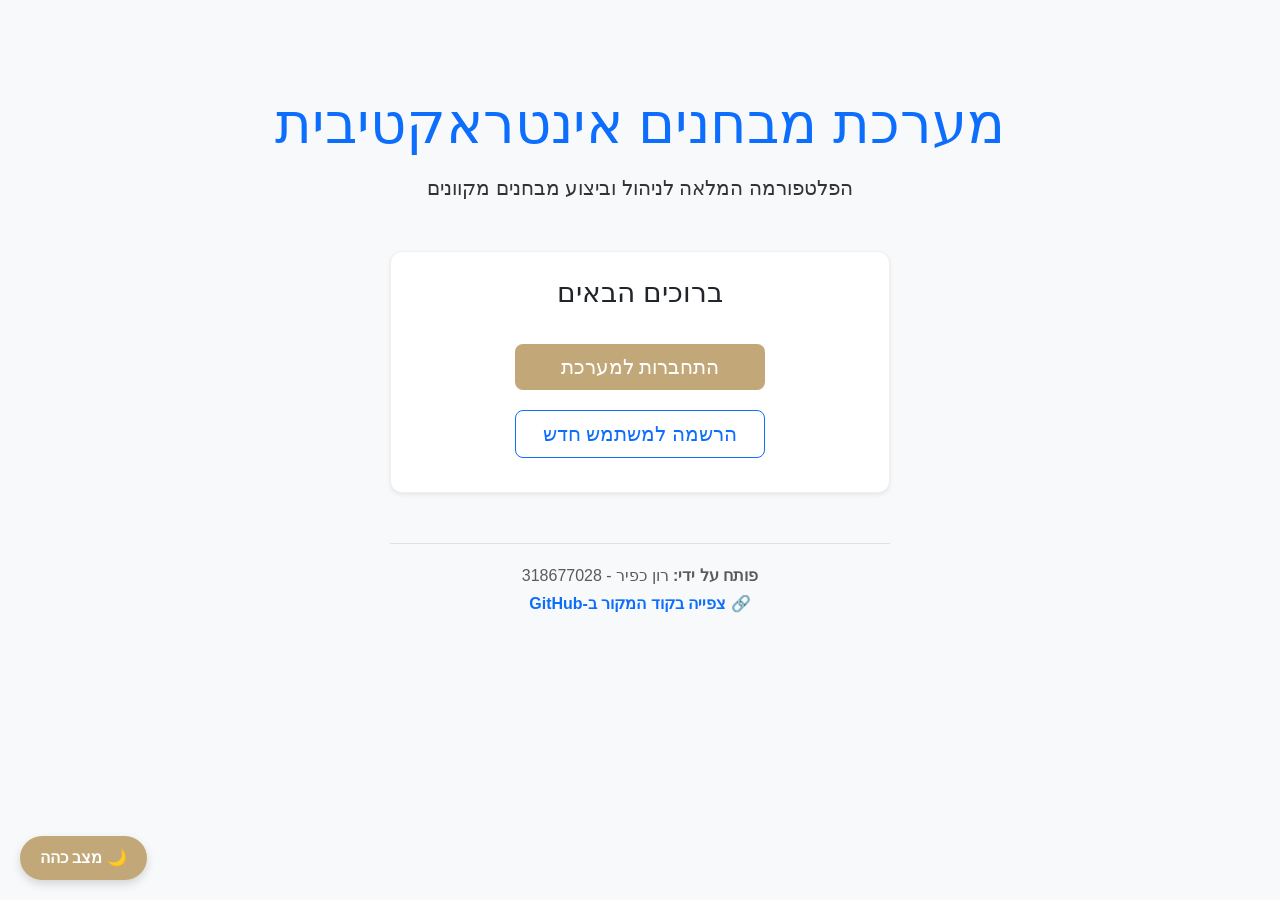
<file: index.html>
<!DOCTYPE html>
<html lang="he" dir="rtl">
<head>
    <meta charset="UTF-8">
    <title>מערכת מבחנים אינטראקטיבית</title>
    <!-- שימוש ב-Bootstrap לעיצוב נקי ומהיר -->
    <link href="https://cdn.jsdelivr.net/npm/bootstrap@5.3.3/dist/css/bootstrap.min.css" rel="stylesheet">
    <link rel="stylesheet" href="./css/style.css">
    <style>
        body {
            background-color: #f8f9fa;
        }
        .hero-section {
            margin-top: 10vh;
            text-align: center;
        }
        .action-buttons a {
            margin: 10px;
            width: 250px;
        }
        .footer-info {
            margin-top: 50px;
            padding-top: 20px;
            border-top: 1px solid #dee2e6;
        }
    </style>
</head>
<body>

    <div class="container hero-section">
        <h1 class="display-4 text-primary mb-3">מערכת מבחנים אינטראקטיבית</h1>
        <p class="lead mb-5">הפלטפורמה המלאה לניהול וביצוע מבחנים מקוונים</p>
        
        <!-- תיבת ההתחברות/הרשמה -->
        <div class="card shadow-sm mx-auto p-4" style="max-width: 500px;">
            <h3 class="mb-4">ברוכים הבאים</h3>
            
            <div class="action-buttons d-flex flex-column align-items-center">
                <!-- הקישורים עובדים ישירות כי אנחנו בתוך תיקיית pages -->
                <a href="pages/login.html" class="btn btn-primary btn-lg">התחברות למערכת</a>
                <a href="pages/register.html" class="btn btn-outline-primary btn-lg">הרשמה למשתמש חדש</a>
            </div>
        </div>

        <!-- פרטי הסטודנט וקישור לגיטהאב -->
        <div class="footer-info text-muted mx-auto" style="max-width: 500px;">
            <p class="mb-1"><strong>פותח על ידי:</strong> רון כפיר - 318677028</p>
            <p>
                <a href="https://github.com/ronkfir123-eng/exam-system-client" target="_blank" class="text-decoration-none fw-bold">
                    🔗 צפייה בקוד המקור ב-GitHub
                </a>
            </p>
        </div>
    </div>

    
    <script src="./UI/DarkModeUI.js"></script>
</body>
</html>
</file>
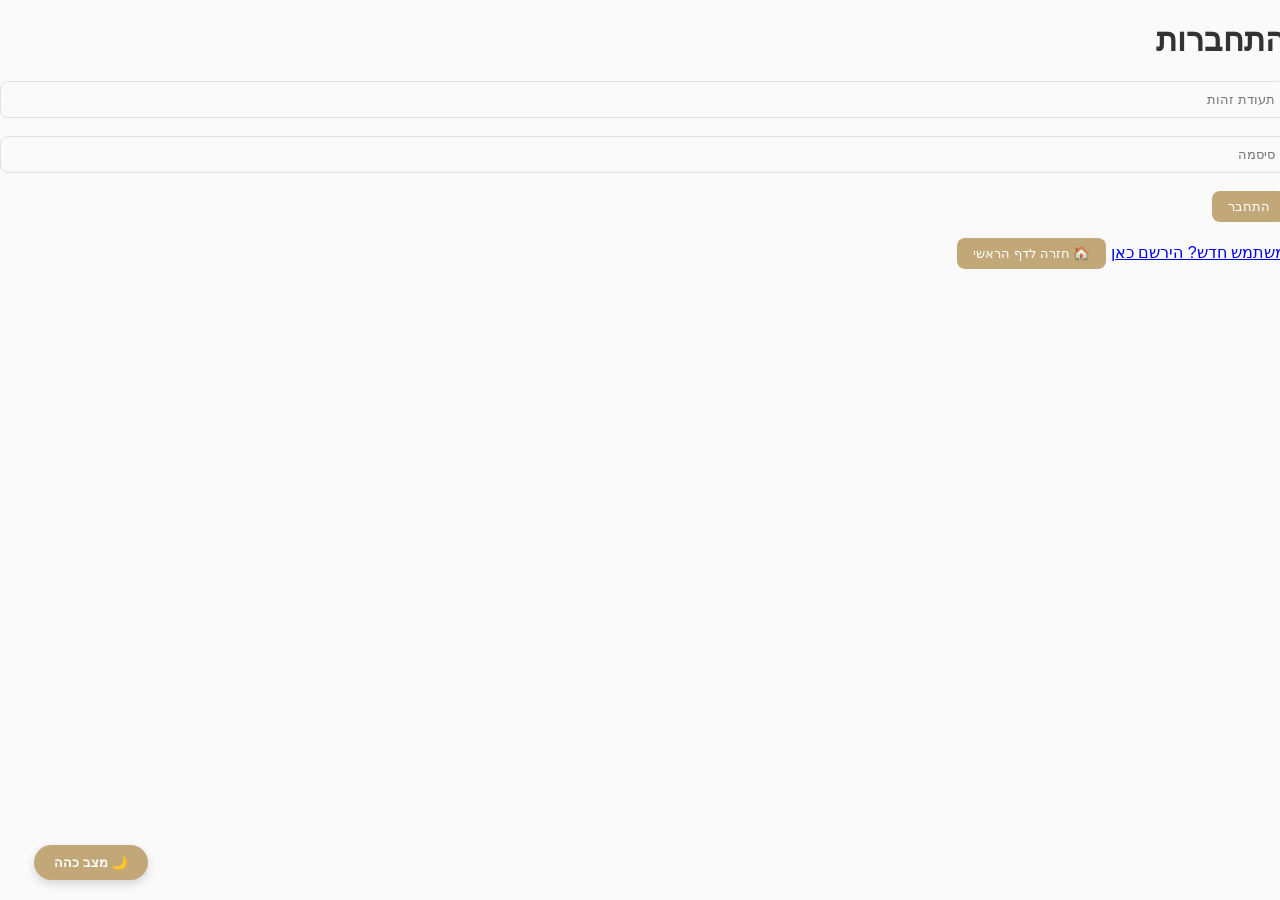
<file: pages/exam-details.html>
<!DOCTYPE html>
<html lang="he" dir="rtl">
<head>
    <meta charset="UTF-8">
    <title>פרטי מבחן וניהול שאלות</title>
</head>
<link rel="stylesheet" href="../css/style.css">
<body>
    <header>
        <h1>ניהול מבחן: <span id="displayTitle"></span></h1>
        <button onclick="window.location.href='teacher-dashboard.html'">חזור לדשבורד</button>
    </header>

    <main>
        <section id="examInfo">
            <!-- exam details will be posted here from JS -->
        </section>

        <hr>

        <section>
            <h2>הוספת שאלה חדשה</h2>
            <form id="addQuestionForm">
                <input type="text" id="qText" placeholder="טקסט השאלה" required style="width: 300px;"><br><br>
                
                <!-- 4 answers with radio buttons for the correct one -->
                <input type="radio" name="correct" value="0" required> 
                <input type="text" id="ans0" placeholder="תשובה 1" required><br>
                
                <input type="radio" name="correct" value="1"> 
                <input type="text" id="ans1" placeholder="תשובה 2" required><br>
                
                <input type="radio" name="correct" value="2"> 
                <input type="text" id="ans2" placeholder="תשובה 3" required><br>
                
                <input type="radio" name="correct" value="3"> 
                <input type="text" id="ans3" placeholder="תשובה 4" required><br><br>
                
                <button type="submit">הוסף שאלה למבחן</button>
            </form>
        </section>

        <hr>

        <section>
            <h2>שאלות קיימות במבחן (<span id="questionCount">0</span>)</h2>
            <ul id="questionsList"></ul>
        </section>

        <section>
            <h2>Student Results</h2>
            <table border="1" style="width: 100%; border-collapse: collapse; margin-top: 10px;">
                <thead>
                    <tr>
                        <th>Student Name</th>
                        <th>Score</th>
                    </tr>
                </thead>
                <tbody id="resultsTableBody">
                    <!-- results will be posted here from JS -->
                </tbody>
            </table>
        </section>
    </main>

    <script type="module" src="../UI/ExamDetailsUI.js"></script>
    <script type="module" src="../UI/DarkModeUI.js"></script>
</body>
</html>
</file>
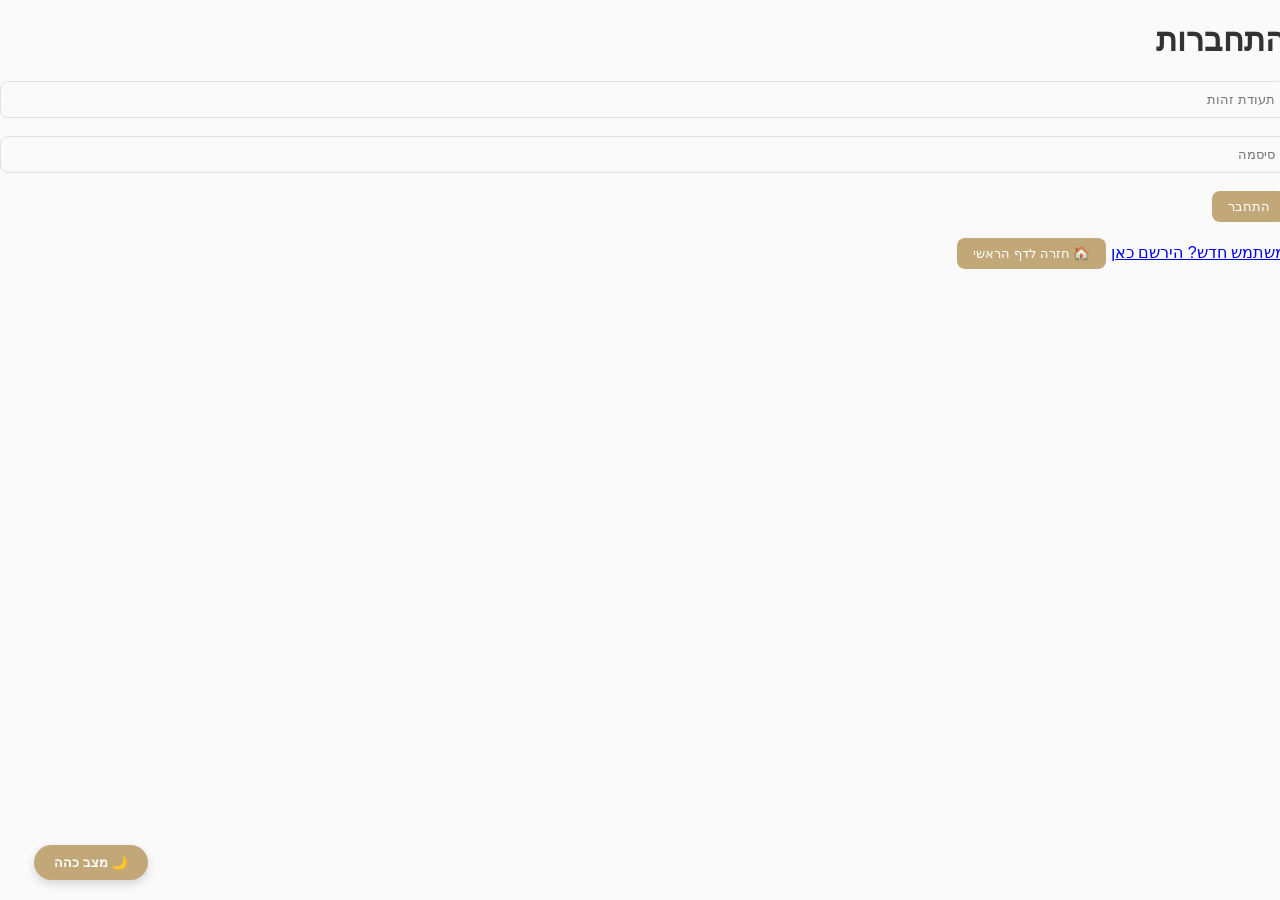
<file: pages/login.html>
<!DOCTYPE html>
<html lang="he" dir="rtl">
<head>
    <meta charset="UTF-8">
    <link rel="stylesheet" href="../css/style.css">
    <title>התחברות למערכת מבחנים</title>
</head>
<body>
    <h1>התחברות</h1>
    <form id="loginForm">
        <input type="text" id="loginTz" placeholder="תעודת זהות" required><br><br>
        <input type="password" id="loginPassword" placeholder="סיסמה" required><br><br>
        <button type="submit">התחבר</button>
    </form>
    
    <p id="loginError" style="color: red;"></p>
    <a href="register.html">משתמש חדש? הירשם כאן</a>
    <button onclick="window.location.href='../index.html'" class="btn btn-outline-secondary mb-3">🏠 חזרה לדף הראשי</button>

    <script type="module" src="../UI/AuthUI.js"></script>
    <script src="../UI/DarkModeUI.js"></script>
</body>
</html>
</file>
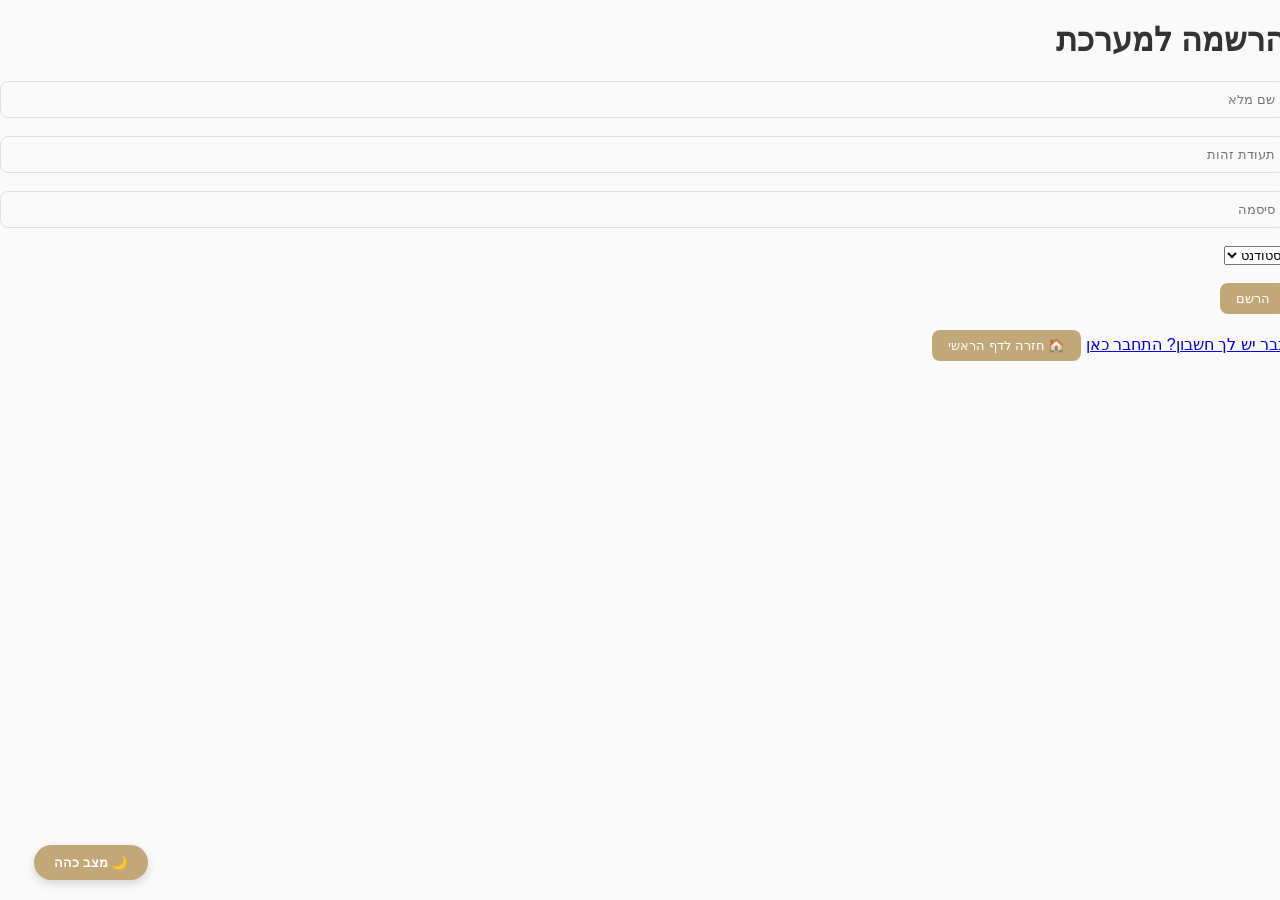
<file: pages/register.html>
<!DOCTYPE html>
<html lang="he" dir="rtl">
<head>
    <meta charset="UTF-8">
    <link rel="stylesheet" href="../css/style.css">
    <title>הרשמה למערכת מבחנים</title>
</head>
<body>
    <h1>הרשמה למערכת</h1>
    <form id="registerForm">
        <input type="text" id="regName" placeholder="שם מלא" required><br><br>
        <input type="text" id="regTz" placeholder="תעודת זהות" required><br><br>
        <input type="password" id="regPassword" placeholder="סיסמה" required><br><br>
        
        <select id="regRole">
            <option value="student">סטודנט</option>
            <option value="teacher">מורה</option>
        </select><br><br>
        
        <button type="submit">הרשם</button>
    </form>
    
    <p id="regError" style="color: red;"></p>
    <a href="login.html">כבר יש לך חשבון? התחבר כאן</a>
    <button onclick="window.location.href='../index.html'" class="btn btn-outline-secondary mb-3">🏠 חזרה לדף הראשי</button>

    <script type="module" src="../UI/AuthUI.js"></script>
    <script src="../UI/DarkModeUI.js"></script>
</body>
</html>
</file>
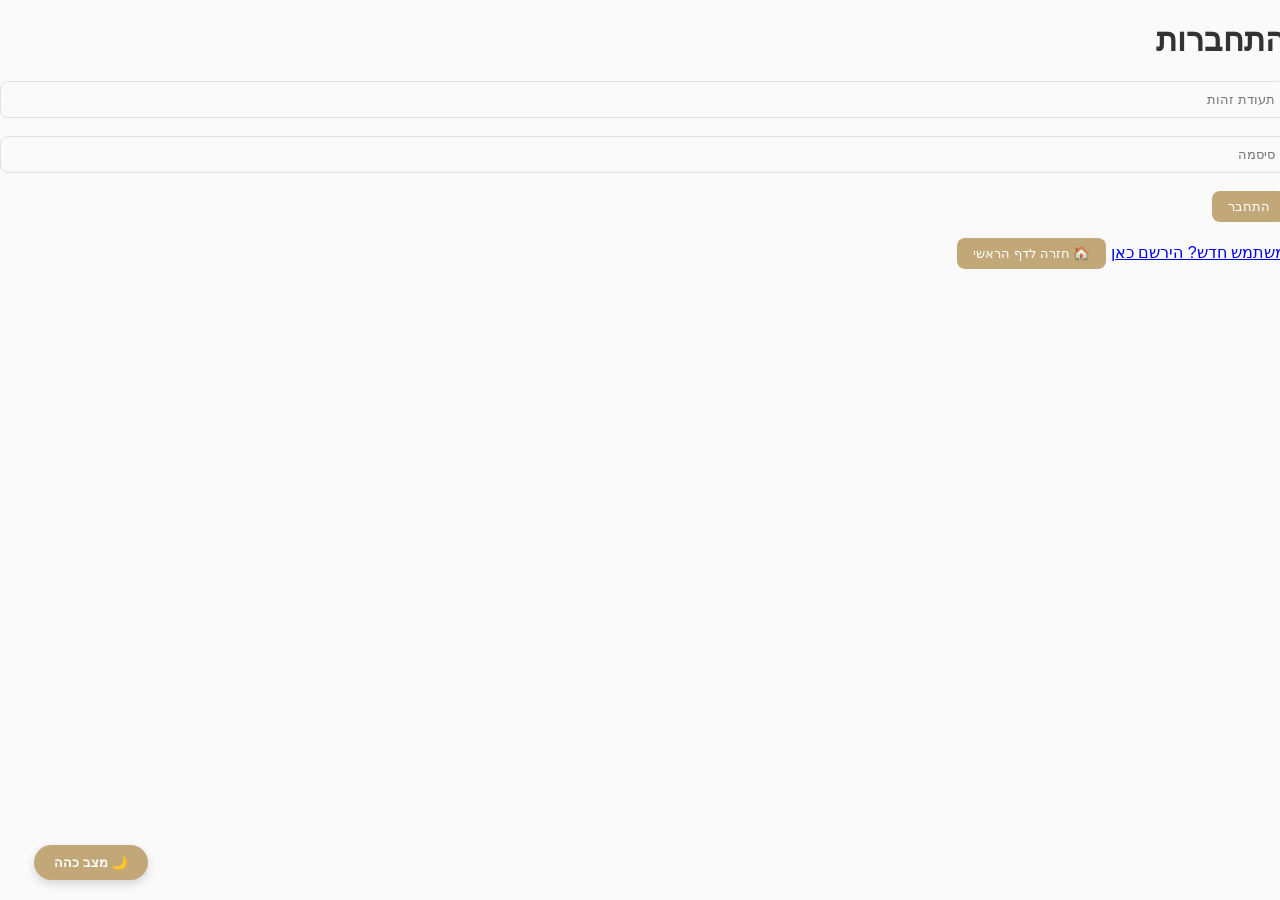
<file: pages/search-exam.html>
<!DOCTYPE html>
<html lang="he" dir="rtl">
<head>
    <meta charset="UTF-8">
    <link rel="stylesheet" href="../css/style.css">
    <title>חיפוש מבחן</title>
</head>
<body>
    <header>
        <h1>מערכת מבחנים - חיפוש מבחן</h1>
        <button onclick="window.location.href='student-dashboard.html'">חזור לדשבורד</button>
    </header>

    <main>
        <section>
            <h2>חפש מבחן לפי שם או קוד</h2>
            <form id="searchForm">
                <input type="text" id="searchInput" placeholder="הכנס שם או קוד מבחן (למשל: C101)" required style="width: 250px;">
                <button type="submit">חפש</button>
            </form>
        </section>

        <hr>

        <section>
            <h2>תוצאות חיפוש:</h2>
            <ul id="searchResults">
                <!-- תוצאות החיפוש יופיעו כאן -->
            </ul>
        </section>
    </main>

    <script type="module" src="../UI/SearchExamUI.js"></script>
    <script src="../UI/DarkModeUI.js"></script>
</body>
</html>
</file>
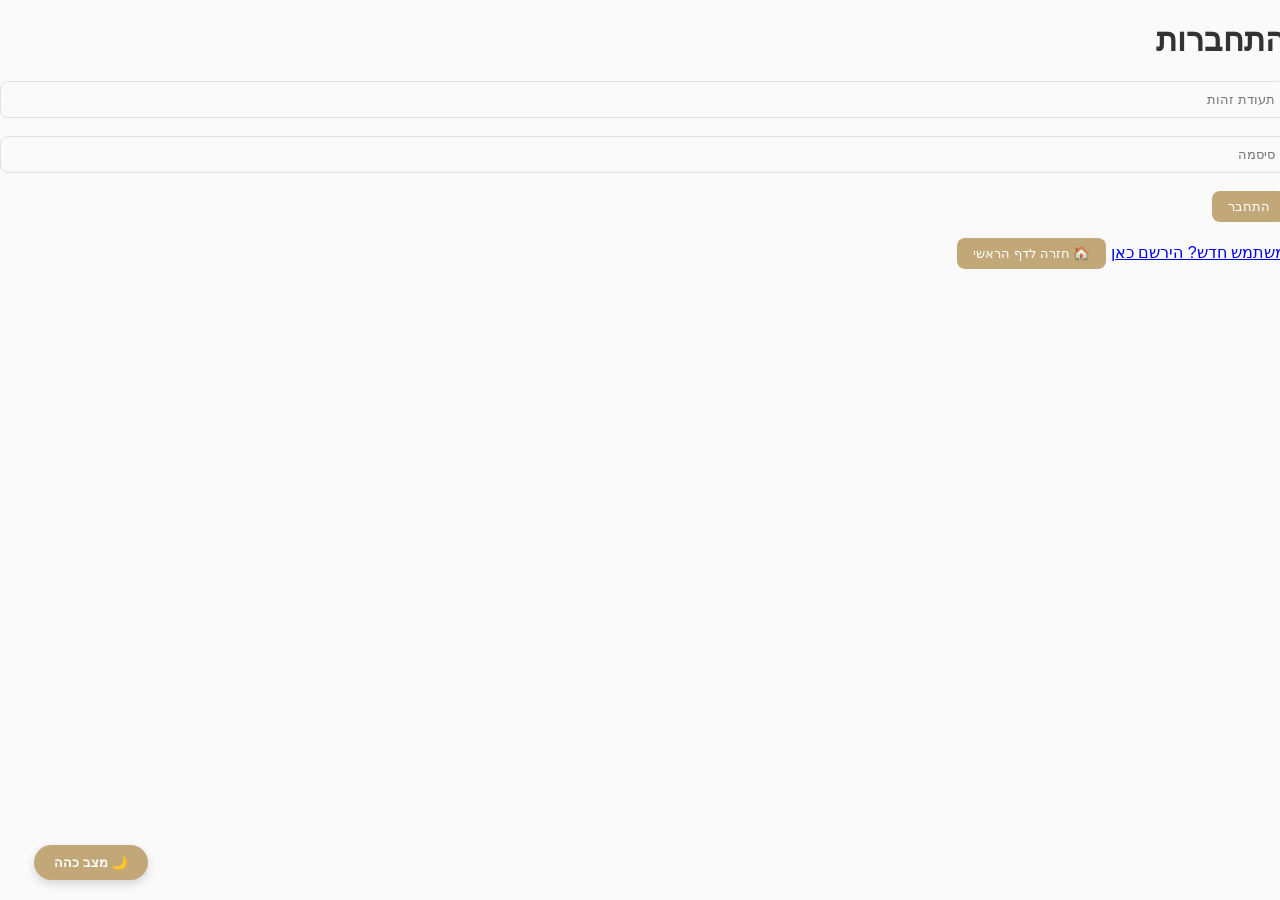
<file: pages/student-dashboard.html>
<!DOCTYPE html>
<html lang="he" dir="rtl">
<head>
    <meta charset="UTF-8">
    <link rel="stylesheet" href="../css/style.css">
    <title>דשבורד סטודנט</title>
</head>
<body>
    <header>
        <h1 id="welcomeMessage">ברוך הבא, סטודנט</h1>
        <button id="logoutBtn">התנתק</button>
    </header>

    <main>
        <section>
            <h2>חיפוש מבחן חדש</h2>
            <p>מוכן למבחן הבא שלך?</p>
            <button onclick="window.location.href='search-exam.html'">חפש מבחן לביצוע</button>
        </section>

        <hr>

        <section>
            <h2>היסטוריית הציונים שלי</h2>
            <h3 id="avgScore">ממוצע ציונים: מחשב...</h3>
            <ul id="historyList">
                <!-- כאן יופיעו המבחנים שהסטודנט פתר -->
            </ul>
        </section>
    </main>


    <script type="module" src="../UI/StudentUI.js"></script>
    <script src="../UI/DarkModeUI.js"></script>
</body>
</html>
</file>
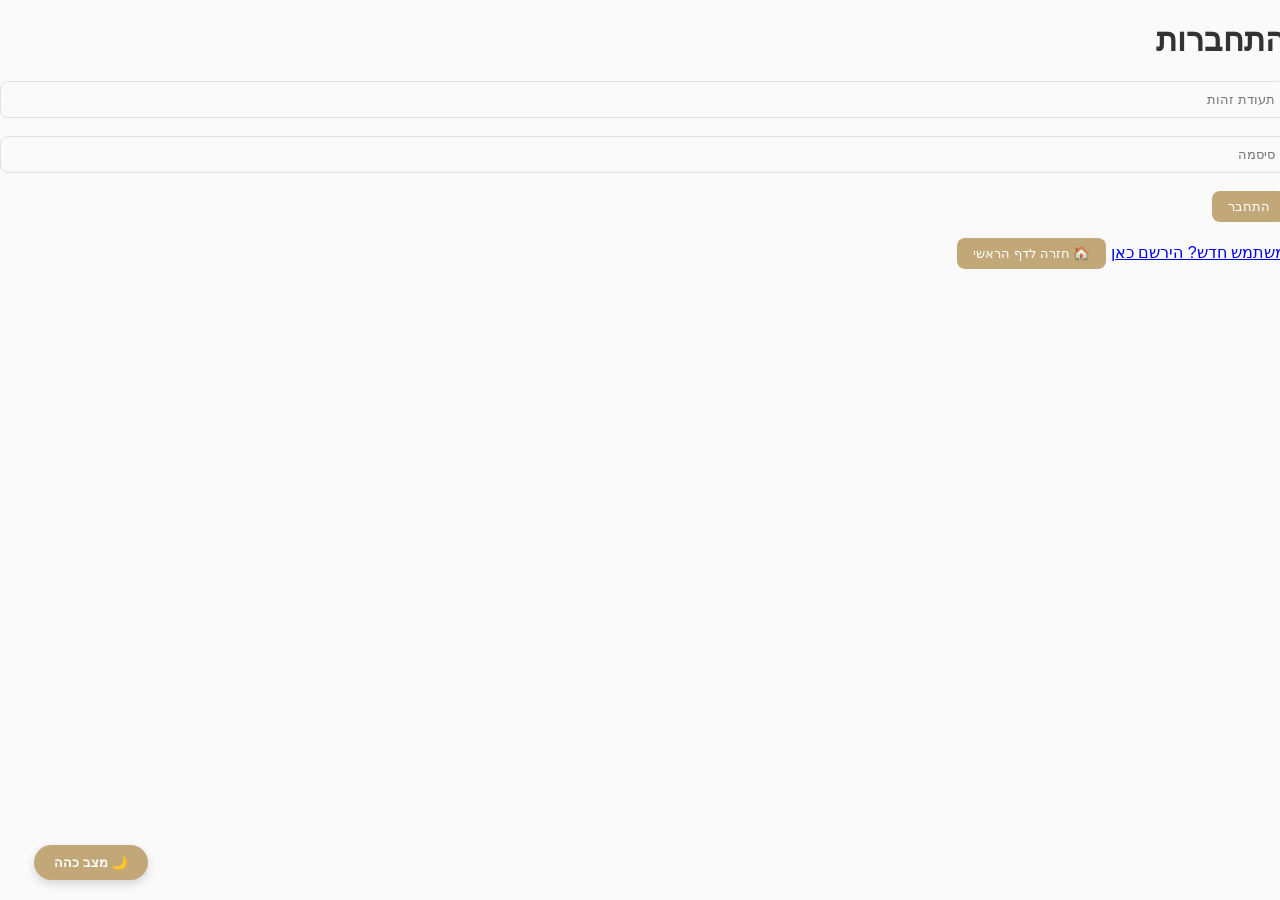
<file: pages/take-exam.html>
<!DOCTYPE html>
<html lang="he" dir="rtl">
<head>
    <link rel="stylesheet" href="../css/style.css">
    <meta charset="UTF-8">
    <title>ביצוע מבחן</title>
</head>
<body>
    <header>
        <h1>מערכת מבחנים - אזור סטודנט</h1>
        <button onclick="window.location.href='student-dashboard.html'">ביטול וחזרה לדשבורד</button>
    </header>

    <main>
        <div id="examRunner">
            טוען מבחן...
        </div>
    </main>

    <script type="module" src="../UI/ExamRunnerUI.js"></script>
    <script src="../UI/DarkModeUI.js"></script>
</body>
</html>
</file>
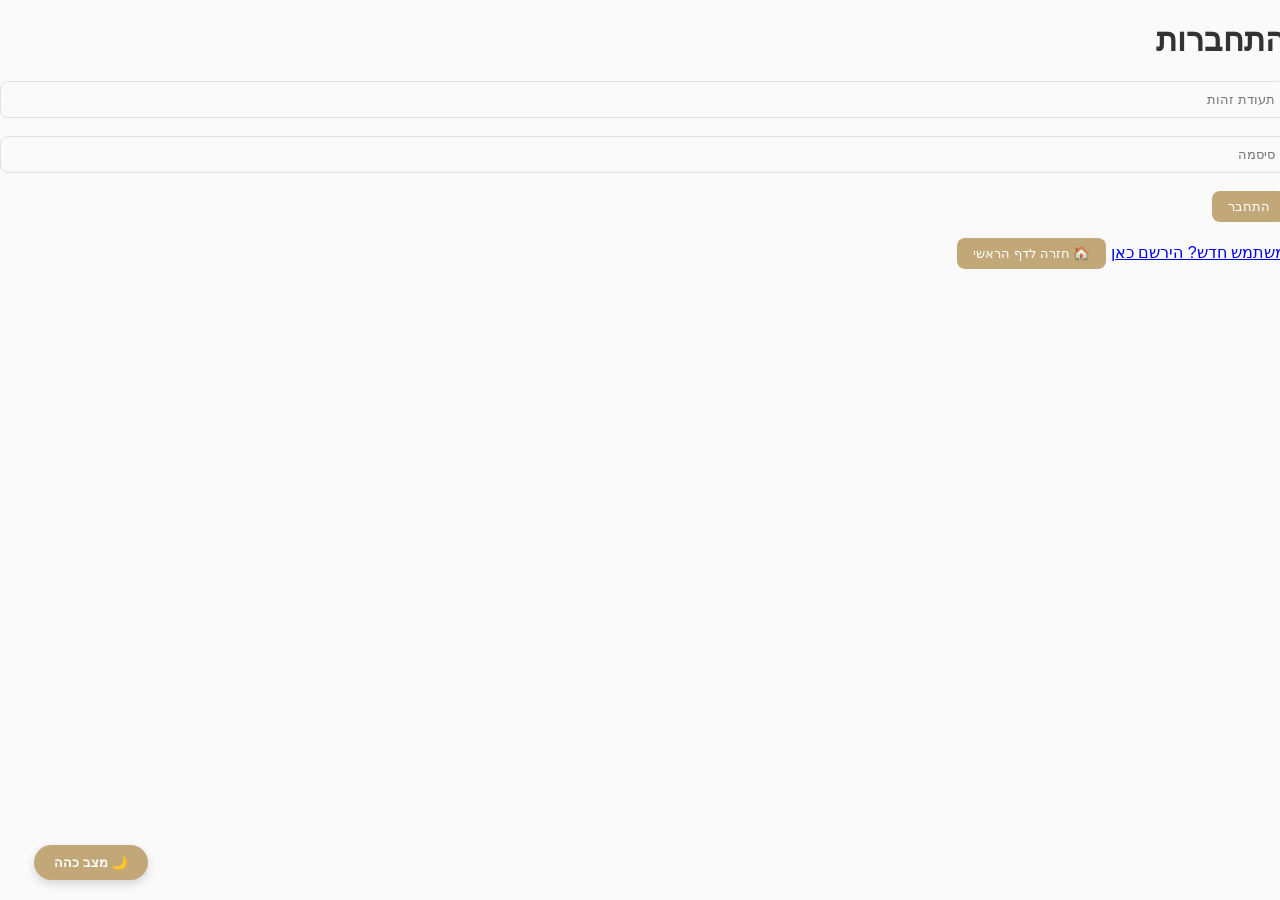
<file: pages/teacher-dashboard.html>
<!DOCTYPE html>
<html lang="he" dir="rtl">
<head>
    <link rel="stylesheet" href="../css/style.css">
    <meta charset="UTF-8">
    <title>דשבורד מורה</title>
</head>
<body>
    <header>
        <h1 id="welcomeMessage">ברוך הבא, מורה</h1>
        <button id="logoutBtn">התנתק</button>
    </header>

    <main>
        <section>
            <h2>יצירת מבחן חדש</h2>
            <form id="createExamForm">
                <input type="text" id="examTitle" placeholder="שם המבחן" required><br><br>
                <input type="text" id="examDesc" placeholder="תיאור קצר" required><br><br>
                <input type="text" id="examCategory" placeholder="קטגוריה (למשל: מדעי המחשב)" required><br><br>
                <input type="text" id="examCode" placeholder="קוד מבחן לסטודנטים (למשל C101)" required><br><br>
                <input type="number" id="examDuration" placeholder="משך זמן (בדקות)" required><br><br>
                <button type="submit">צור מבחן</button>
            </form>
            <p id="examError" style="color: red;"></p>
        </section>

        <hr>

<section>
    <h2>המבחנים שלי</h2>
    <input type="file" id="importFile" accept=".json" style="display:none">
    <button onclick="document.getElementById('importFile').click()" class="btn btn-info" style="margin-bottom: 15px;">ייבוא מבחן מ-JSON</button>
    
    <ul id="examsList">
        <!-- exams will be posted here from JS -->
    </ul>
</section>

    </main>


    <script type="module" src="../UI/TeacherUI.js"></script>
    <script src="../UI/DarkModeUI.js"></script>
</body>
</html>
</file>
<file: css/style.css>
body {
  background-color: #fafafa;
  color: #333333;
  font-family: 'Segoe UI', Tahoma, Geneva, Verdana, sans-serif;
  transition: background-color 0.3s ease, color 0.3s ease;
}

/* cards, question boxes, and exam cards */
.card, .question-box, .exam-card {
  background-color: #ffffff;
  border: 1px solid #f0f0f0;
  border-radius: 12px;
  padding: 20px;
  margin-bottom: 20px;
  box-shadow: 0 4px 15px rgba(0, 0, 0, 0.03);
  transition: transform 0.2s ease, box-shadow 0.2s ease;
}

.exam-card:hover {
  transform: translateY(-2px);
  box-shadow: 0 6px 20px rgba(0, 0, 0, 0.06);
}

/* brown buttons */
button, .btn-primary {
  background-color: #C2A878 !important; 
  border: none !important;
  color: #fff !important;
  border-radius: 8px;
  padding: 8px 16px;
  transition: background-color 0.2s ease;
}

button:hover, .btn-primary:hover {
  background-color: #A98F61 !important;
}


.btn-success { background-color: #8fb996 !important; border: none !important; }
.btn-danger { background-color: #d98cb3 !important; border: none !important; }

/* input fields */
input[type="text"], input[type="number"], input[type="password"] {
  border: 1px solid #e0e0e0;
  border-radius: 8px;
  padding: 10px;
  width: 100%;
  background-color: #fafafa;
  transition: border-color 0.2s;
}

input[type="text"]:focus, input[type="password"]:focus {
  outline: none;
  border-color: #C2A878;
  background-color: #ffffff;
}

.answer-label {
  display: block;
  margin-bottom: 12px;
  cursor: pointer;
  padding: 8px;
  border-radius: 6px;
  transition: background-color 0.2s;
}

.answer-label:hover {
  background-color: #f9f6f0;
}

.small-muted {
  font-size: 0.9rem;
  color: #888;
}

/* Dark mode styles */
body.dark-mode {
  background-color: #1e1e1e;
  color: #f5f5f5;
}

body.dark-mode .card,
body.dark-mode .question-box,
body.dark-mode .exam-card {
  background-color: #2a2a2a;
  border: 1px solid #333;
  box-shadow: 0 4px 15px rgba(0, 0, 0, 0.2);
}

body.dark-mode input[type="text"], 
body.dark-mode input[type="password"],
body.dark-mode input[type="number"] {
  background-color: #333;
  color: #fff;
  border-color: #444;
}

body.dark-mode .answer-label:hover {
  background-color: #383838;
}

body.dark-mode .small-muted {
  color: #aaa;
}

/* dark mode toggle button */
#themeToggleBtn {
  position: fixed;
  bottom: 20px;
  left: 20px;
  background-color: #C2A878;
  color: white;
  border: none;
  padding: 10px 20px;
  border-radius: 50px;
  cursor: pointer;
  box-shadow: 0 4px 10px rgba(0,0,0,0.15);
  z-index: 1000;
  font-weight: bold;
}
</file>
